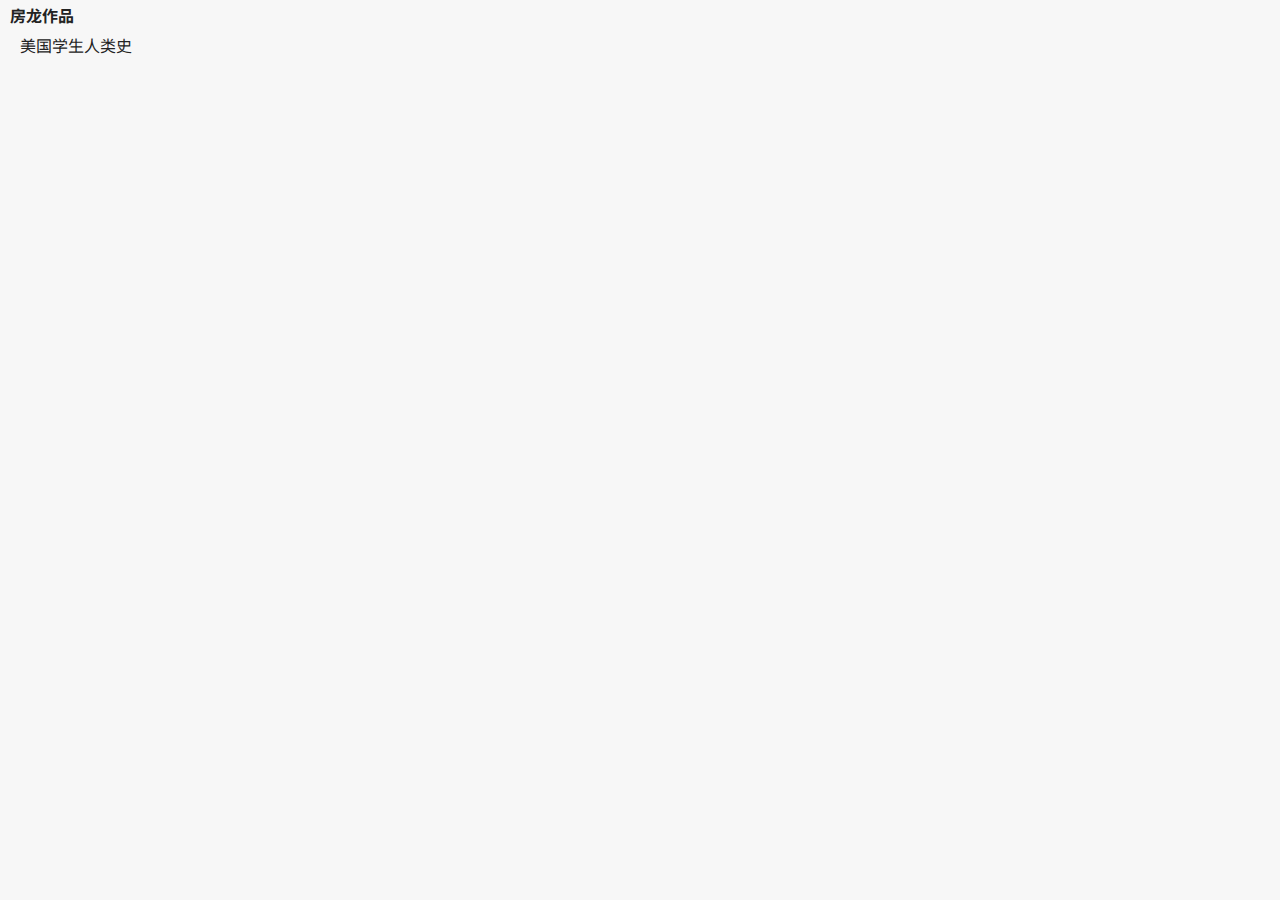
<file: index.html>
<!DOCTYPE html>
<html>
<head>
<meta charset="utf-8" />
<meta name="viewport" content="width=device-width, initial-scale=1">
<link rel="icon" href="data:image/svg+xml,<svg xmlns=%22http://www.w3.org/2000/svg%22 viewBox=%220 0 100 100%22><text y=%22.9em%22 font-size=%2290%22>💡</text></svg>">
<link rel="stylesheet" href="https://fonts.googleapis.com/css2?family=Noto+Sans+HK&family=Noto+Sans+SC&family=Noto+Sans+TC&display=swap">
<link rel="stylesheet" href="css/page.css" />
<link rel="stylesheet" href="css/layout.css" />
<link rel="stylesheet" href="css/content.css" />
<title>Bilingual Articles</title>
</head>
<body>
  <div id="page">
    <div id="main">
      <div id="nav">
        <div id="nav_body">
          <div class="frame">
            <div class="roll">
              <div class="vm_section">
                <div class="vm_grp">
                  <div class="vm_title">
                    <div class="vm_name">房龙作品</div>
                  </div>
                  <div class="item">
                    <a class="vm_name" href="html/chapter.html?book=the_story_of_mankind">美国学生人类史</a>
                  </div>
                </div>
              </div>
            </div>
          </div>
        </div>
      </div>
    </div>
  </div>
</body>
</html>
</file>
<file: css/page.css>
* {
  box-sizing: border-box;
}

body {
  margin: 0;
  background-color: #f2f4b2;
  background-color: #fefed5; 
  background-color: #f7f7f7;
}

html, body {
  height: 100%;
}
</file>
<file: css/layout.css>
#page {
  flex-direction: column;
  display: flex;
  height: 100%;
}

#top {
  display: flex;
  flex-direction: row;
}

#main {
  display: flex;
  flex-direction: row;
  flex: 1;
}

#nav {
  display: flex;
  flex-direction: column;
  flex: 1;
}
#nav_body {
  flex: 1;
}

#content {
  display: flex;
  flex-direction: column;
  flex: 1;
}
#content_body {
  display: flex;
  flex-direction: row;
  flex: 1;
}

#chapter {
  flex-direction: column;
  display: flex;
  flex: 1;
}
#chapter_body {
  flex: 1;
}
#screen {
  flex: 1;
  display: flex;
  flex-direction: column;
}
#screen_body {
  flex: 1;
}
</file>
<file: css/content.css>
* {
  font-family: 'Noto Sans SC', 'Noto Sans TC', 'Noto Sans HK', sans-serif; 
}
.hidden {
  display: none !important;
}

/********************* prop up *********************/
.frame {
  position: relative;
  width: 100%;
  height: 100%;
}

.roll {
  position: absolute;
  overflow: hidden;
  top: 0;
  right: 0;
  bottom: 0;
  left: 0;
  overflow-y: auto;
}
/********************* prop up *********************/


/********************* vertical nav *********************/
.vm_section,
.vm_grp,
.vm_title,
.vm_content,
.vm_name,
.item {
  display: flex;
  color: #232323;
  font-size: 16px;
}
.item:hover {
  background: #DDDDDD;
}
.item {
  padding: 3px 0 3px 20px;
}

.vm_title {
  flex-direction: row;
  font-weight: bold;
  padding: 3px 0px 3px 10px;
}
.vm_content,
.vm_name {
  flex: 1;
  text-decoration: none;
}
.vm_section,
.vm_content,
.vm_grp {
  flex-direction: column;
}

#chapter_body .vm_section {
  border-top: 1px solid #eee;
}
/********************* vertical nav *********************/


/********************* paragraph *********************/
#article {
  margin: 0 25px;
  position: relative;
}
#article::after {
  display: block;
  content: "";
  width: 2px;
  background: #DDDDDD;
  position: absolute;
  top: 0;
  bottom: 0;
  left: 50%;
  margin-left: -1px;
}
.plate {
  display: flex;
  position: relative;
  justify-content: center;
  align-items: center;
  flex-direction: column;
}

.plate::after {
  display: block;
  content: "";
  width: 2px;
  background: #f7f7f7;
  position: absolute;
  top: 0;
  bottom: 0;
  left: 50%;
  margin-left: -1px;
  z-index: 1;
}

.plate img {
  margin-top: 18px;
  position: relative;
  z-index: 2;
  max-width: 100%;
  height: auto;
  margin-bottom: 18px;
}
.plate p {
  position: relative;
  z-index: 2;
}
.section {
  display: flex;
  flex-direction: row;
}
.section p {
  flex: 1;
  font-size: 18px;
}
.section:not(:last-child) p {
  margin-bottom: 0px;
}
.section p:nth-child(1) {
  padding-right: 25px;
  color: #0d627a;
  text-align: justify;
}
.section p:nth-child(2) {
  padding-left: 25px;
}
.plate + .section p {
  margin-top: 0;
}
#screen_body .roll {
  overflow-y: auto;
}
#screen_body .roll::-webkit-scrollbar-thumb {
  display: block;
}

@media screen and (max-width: 1200px) {
  #article::after {
    display: none;
  }
  .plate::after {
    display: none;
  }
  .section {
    flex-direction: column;
  }
  .section p:nth-child(1) {
    padding-right: 0;
    font-size: 16px;
  }
  .section p:nth-child(2) {
    padding-left: 0;
    font-size: 14px;
  }
  .plate + .section p:nth-child(2) {
    margin-top: 18px;
  }
}
/********************* paragraph *********************/

/********************* button *********************/
.btn {
  display: flex;
  cursor: pointer;
  margin: 3px 5px;
  height: 24px;
  width: 24px;
  align-items: center;
  justify-content: center;
  text-align: center;
}
/********************* button *********************/
</file>
